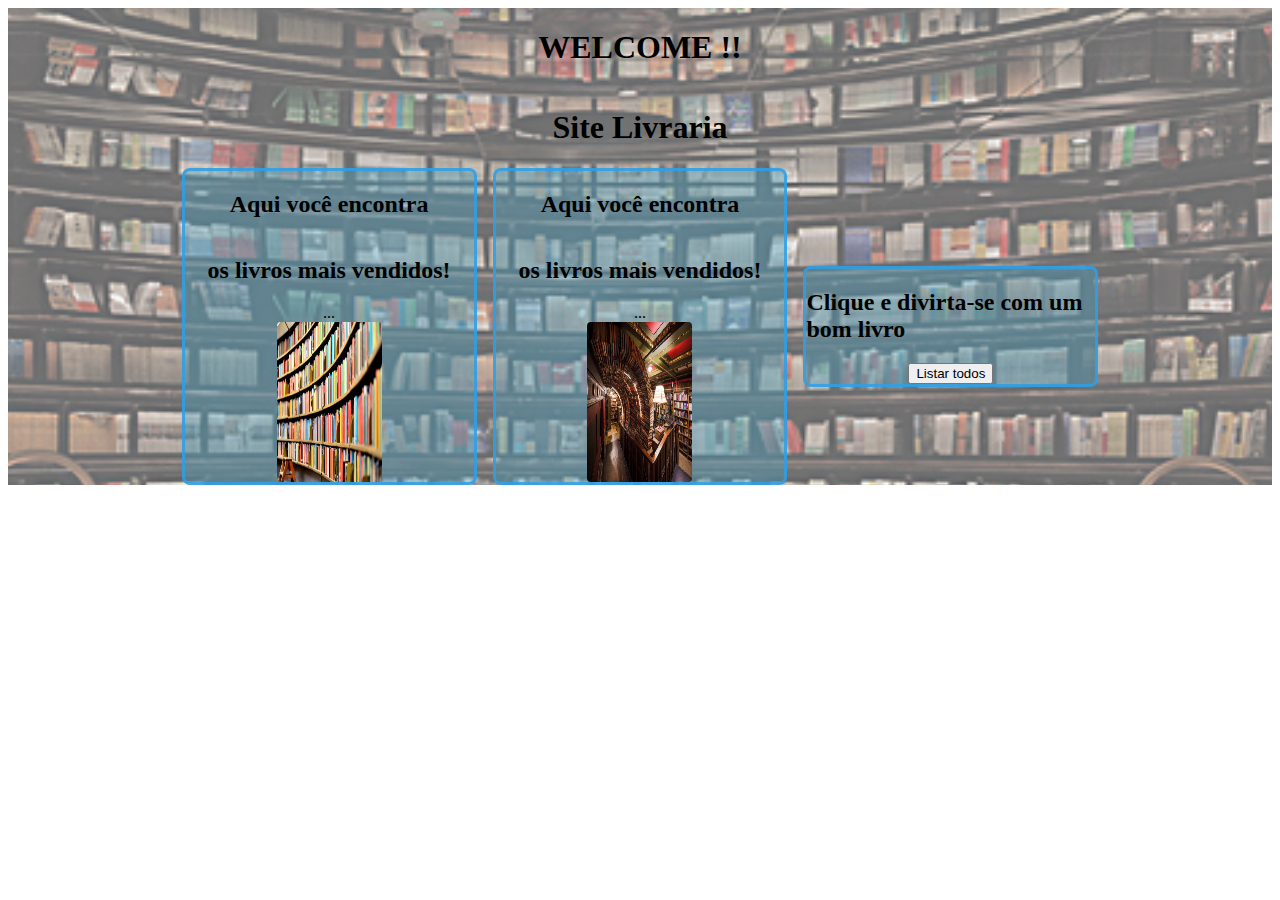
<file: index.html>
<!DOCTYPE html>
<html lang="pt-br">

<head>
    <meta charset="UTF-8">
    <meta http-equiv="X-UA-Compatible" content="IE=edge">
    <meta name="viewport" content="width=device-width, initial-scale=1.0">
    <link rel="stylesheet" href="/index.css" />
    <title>Tipos de Layout</title>
</head>

<body>
   
    <!-- <img class="background" src="./img/livraria.jpg" alt="imagem"> -->
    <div class="container">
        <!-- Pricing column -->
        <h1>WELCOME !!</h1>
        <h1>Site Livraria</h1>
        <div class="mostruario">

                <div class="container__column">
                    <!-- Title -->
                    <h2>Aqui você encontra</h2>
                    <h2>os livros mais vendidos!</h2>
                    ...
                    <img class="livro" src="./img/backgroung.jpg">
                    <!-- Price -->
                </div>

                <div class="container__column">
                    <!-- Title -->
                    <h2>Aqui você encontra</h2>
                    <h2>os livros mais vendidos!</h2>
                    ...
                    <img class="livro" src="./img/backlista.jpg">
                    <!-- Price -->
                </div>

                <div class="container__column">
                    <h2>Clique e divirta-se com um bom livro</h2>
                    <div class="button">
                        <button onclick="window.location.href = 'display.html'">Listar todos</button>

                    <!-- Button -->
                    </div>
                </div>

        </div>
        <!-- Repeated pricing columns -->
       
    </div>



</body>

</html>
</file>
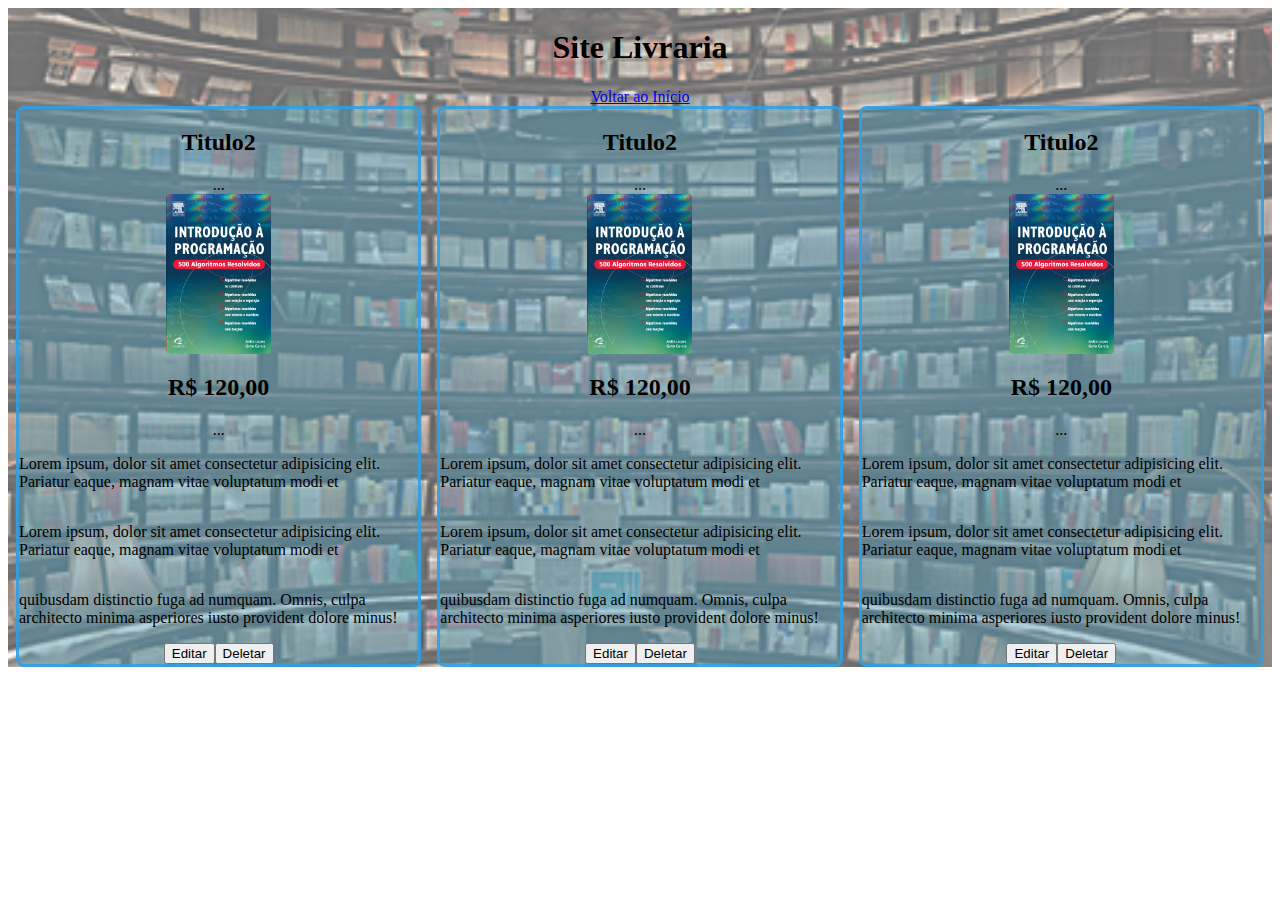
<file: display.html>
<!DOCTYPE html>
<html lang="pt-br">

<head>
    <meta charset="UTF-8">
    <meta http-equiv="X-UA-Compatible" content="IE=edge">
    <meta name="viewport" content="width=device-width, initial-scale=1.0">
    <link rel="stylesheet" href="/index.css" />
    <title>Tipos de Layout</title>
</head>

<body>
   
    <!-- <img class="background" src="./img/livraria.jpg" alt="imagem"> -->
    <div class="container">
        <!-- Pricing column -->
        <h1>Site Livraria</h1>
        <a href="index.html">Voltar ao Início</a>
        <div class="mostruario">
                <div class="container__column">
                    <!-- Title -->
                    <h2>Titulo2</h2>
                    ...
                    <img class="livro" src="./img/livro.jpg">
                    <!-- Price -->

                    <h2>R$ 120,00</h2>
                    ...

                    <!-- Description -->
                    <p> Lorem ipsum, dolor sit amet consectetur adipisicing elit. Pariatur eaque, magnam vitae  voluptatum modi et
                    </p>
                    <p> Lorem ipsum, dolor sit amet consectetur adipisicing elit. Pariatur eaque, magnam vitae  voluptatum modi et
                    </p>
                    <p> quibusdam distinctio fuga ad numquam. Omnis, culpa architecto minima asperiores iusto    provident dolore minus!
                    </p>
                    <div class="button">
                        <button onclick="window.location.href = 'edita.html'">Editar</button>
                        <button>Deletar</button>
                    <!-- Button -->
                    </div>
                </div>

                <div class="container__column">
                    <!-- Title -->
                    <h2>Titulo2</h2>
                    ...
                    <img class="livro" src="./img/livro.jpg">
                    <!-- Price -->

                    <h2>R$ 120,00</h2>
                    ...

                    <!-- Description -->
                    <p> Lorem ipsum, dolor sit amet consectetur adipisicing elit. Pariatur eaque, magnam vitae  voluptatum modi et
                    </p>
                    <p> Lorem ipsum, dolor sit amet consectetur adipisicing elit. Pariatur eaque, magnam vitae  voluptatum modi et
                    </p>
                    <p> quibusdam distinctio fuga ad numquam. Omnis, culpa architecto minima asperiores iusto    provident dolore minus!
                    </p>
                    <div class="button">
                        <button onclick="window.location.href = 'edita.html'">Editar</button>
                        <button>Deletar</button>
                    <!-- Button -->
                    </div>
                </div>

                <div class="container__column">
                    <!-- Title -->
                    <h2>Titulo2</h2>
                    ...
                    <img class="livro" src="./img/livro.jpg">
                    <!-- Price -->

                    <h2>R$ 120,00</h2>
                    ...

                    <!-- Description -->
                    <p> Lorem ipsum, dolor sit amet consectetur adipisicing elit. Pariatur eaque, magnam vitae  voluptatum modi et
                    </p>
                    <p> Lorem ipsum, dolor sit amet consectetur adipisicing elit. Pariatur eaque, magnam vitae  voluptatum modi et
                    </p>
                    <p> quibusdam distinctio fuga ad numquam. Omnis, culpa architecto minima asperiores iusto    provident dolore minus!
                    </p>
                    <div class="button">
                        <button onclick="window.location.href = 'edita.html'">Editar</button>
                        <button>Deletar</button>
                    <!-- Button -->
                    </div>
                </div>

        </div>
        <!-- Repeated pricing columns -->
       
    </div>



</body>

</html>
</file>
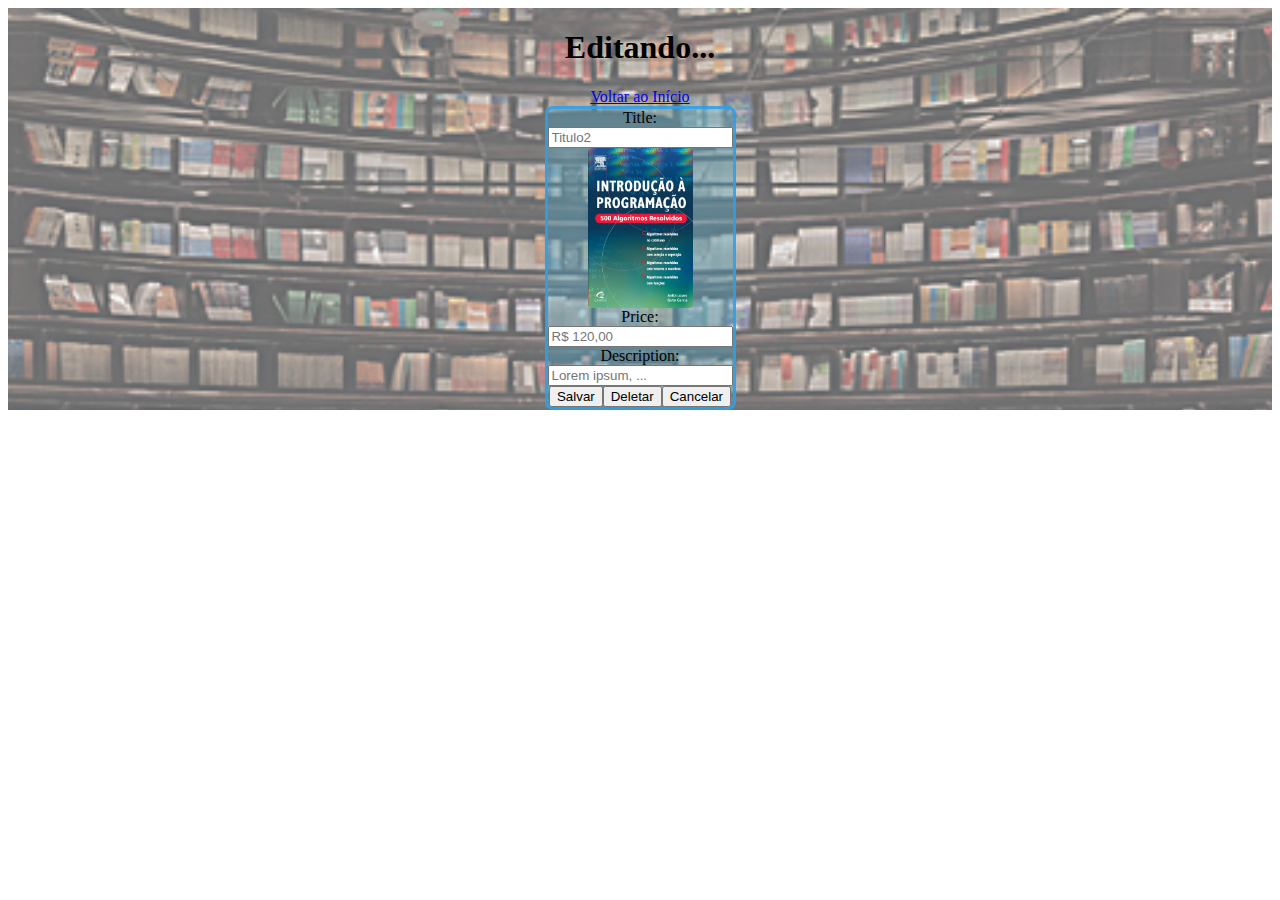
<file: edita.html>
<!DOCTYPE html>
<html lang="pt-br">

<head>
    <meta charset="UTF-8">
    <meta http-equiv="X-UA-Compatible" content="IE=edge">
    <meta name="viewport" content="width=device-width, initial-scale=1.0">
    <link rel="stylesheet" href="/index.css" />
    <title>Tipos de Layout</title>
</head>

<body>
   
    <!-- <img class="background" src="./img/livraria.jpg" alt="imagem"> -->
    <div class="container">
        <!-- Pricing column -->
        <h1>Editando...</h1>
        <a href="index.html">Voltar ao Início</a>
        <div class="mostruario">
                <div class="container__column">
                    Title:
                    <input placeholder="Titulo2" class="container__input" />
                    
                    
                    <img class="livro" src="./img/livro.jpg">

                    Price:
                    <input placeholder="R$ 120,00" class="container__input" />
                    
                    Description:
                    <!-- The input -->
                    <input placeholder="Lorem ipsum, ..." class="container__input" />
                    
                    <div class="button">
                        <button>Salvar</button>
                        <button>Deletar</button>
                        <button onclick="window.location.href = 'display.html'">Cancelar</button>

                    <!-- Button -->
                    </div>
                </div>
        </div>

                

    </div>
        <!-- Repeated pricing columns -->
       
    </div>



</body>

</html>
</file>
<file: index.css>
/* .body{
    background-image: url("./img/livraria.jpg");
    opacity:0.75;
    background-repeat: no-repeat;
    background-attachment: fixed;
    background-position: center;
    width: 400px;
    height: 400px;
} */

.container {
    /* Content is centered horizontally */
    align-items: center;
    display: flex;
    justify-content: center;
    flex-direction: column;

    background-image: url("./img/index.jpg");
    background-repeat: no-repeat;
    background-attachment: fixed;
    background-position: center;
    background-size: 300vh;
}

.container__column {
    /* Content is centered vertically */
    align-items: center;
    display: flex;
    flex-direction: column;
    justify-content: center;
    
    /* Make all columns have the same width */
    flex: 1;
    background-color: rgba(79, 155, 183, 0.422);
    /* OPTIONAL: Space between columns */
    margin: 0 8px;

    /* OPTIONAL: Border */
    border: 3px solid rgba(45, 160, 232, 0.84);
    border-radius: 8px;
}

.mostruario{
    display: flex;
    align-items: center;
    flex-direction: row;
}

.button {
    /* Center the content */
    align-items: center;
    display: flex;
    flex-direction: row;
    justify-content: space-between;
}


.livro{
    width: 105px;
    height: 160px;
    border-radius: 4px;
}
</file>
